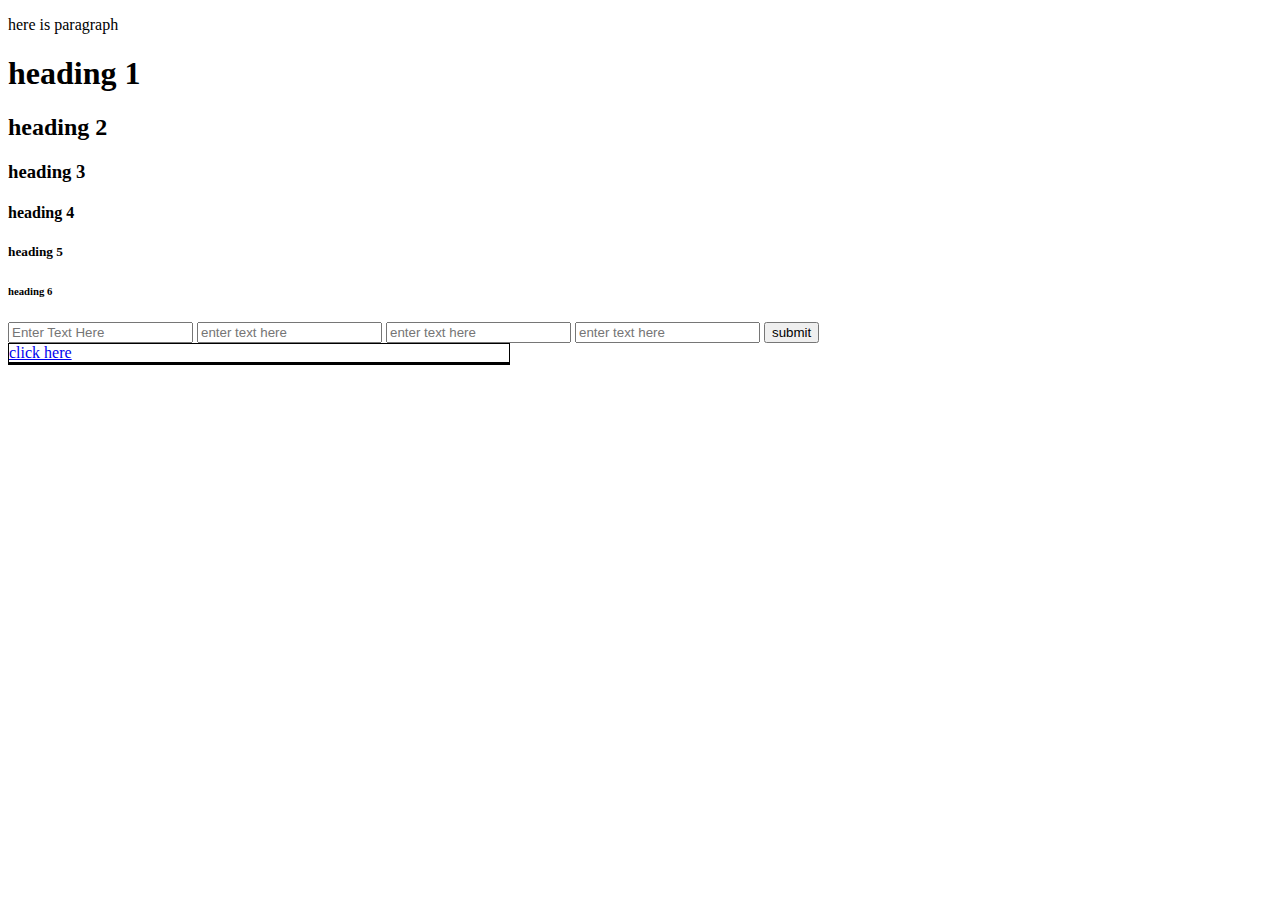
<file: day1.html>
<!doctype html>
<head>
    <title>dayone</title>
</head>
<body>
    <p>here is paragraph</p>
    <h1>heading 1</h1>
    <h2>heading 2</h2>
    <h3>heading 3</h3>
    <h4>heading 4</h4>
    <h5>heading 5</h5>
    <h6>heading 6</h6>
    <input type="text" placeholder="Enter Text Here" />
    <input type="number" placeholder="enter text here" />
    <input type="password" placeholder="enter text here" />
    <input type="email" placeholder="enter text here" />
    <input type="submit" value="submit" /> 
    </form>
</div>
<div style="border: 1px solid black; width: 500px">
    <a href="https://www.youtube.com/watch?v=uNKd67xCmwg">click here</a>
</div>
<div style="border: 1px solid black; width: 500px;">
</div>
    </body>
</file>
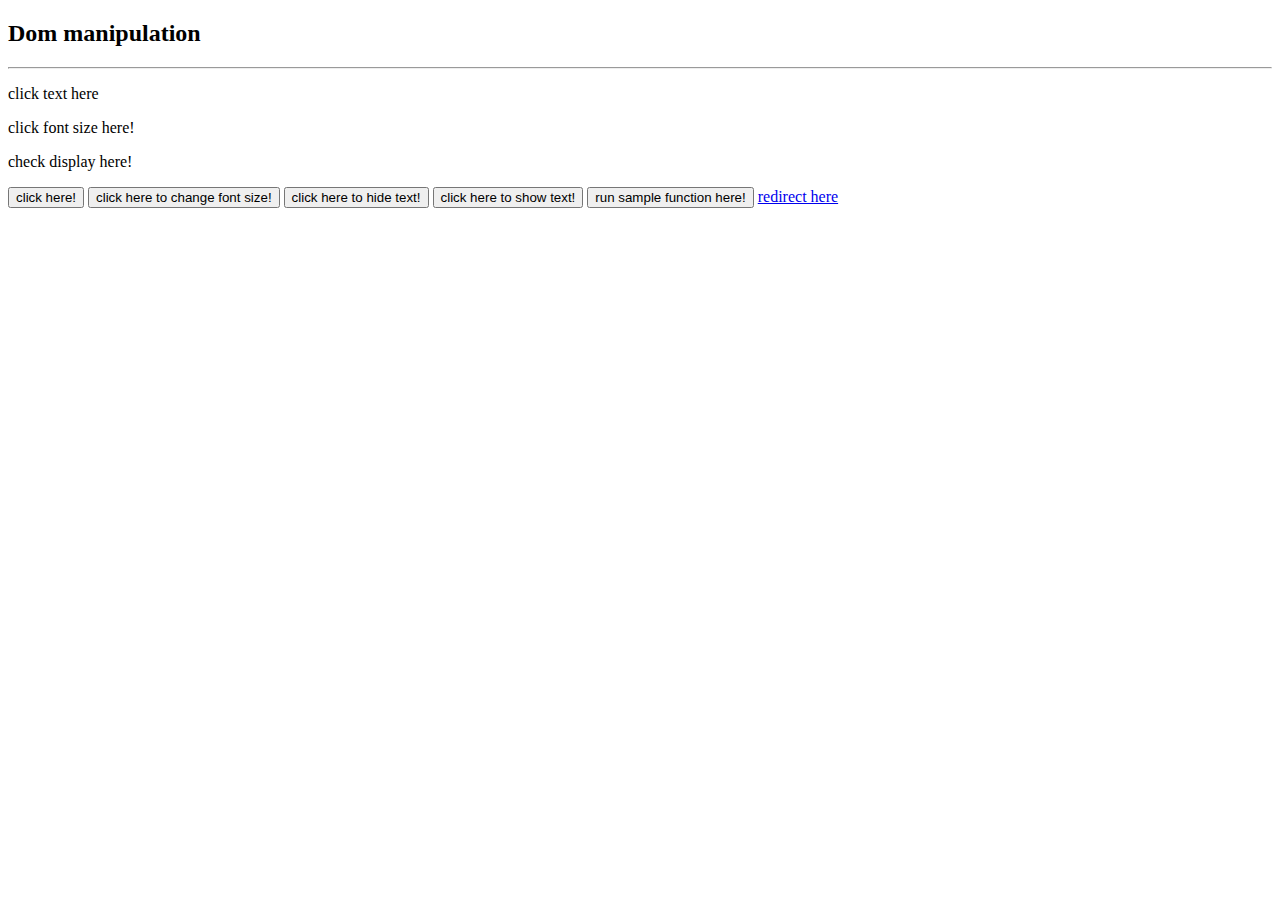
<file: day2.html>
<!DOCTYPE html>
<html>
<body>
    <h2>Dom manipulation</h2>
    <hr />
    <p id="sampletext">click text here</p>
    <p id="demotext">click font size here!</p>
    <p id="displaytext">check display here!</p>
    <button type="button" onclick="document.getelementid('sampletext').innertext = 'New Text Here'">click here!</button>
    <button type="button" onclick="document.getelementid('demotext').style.fontsize = '400px'">click here to change font size!</button>
    <button type="button" onclick="document.getelementid('displaytext').style.display = 'None'">click here to hide text!</button>
    <button type="button" onclick="document.getelementid('displaytext').style.display ='block'">click here to show text!</button>
    <button type="button" onclick="samplefunc()">run sample function here!</button>
    <a href="https://www.pexels.com/photo/pink-rose-736230/">redirect here</a>
</body>
<script>
    document.getelementid("settext").innerhtml = "New Text Here!"
    function samplefunc(){
    docmentgetelementid("samplefundata").innerhtml="hello, this is samplefunction!"
    window.location="https://images.pexels.com/photos/736230/pexels-photo-736230.jpeg?cs=srgb&dl=pexels-jonas-kakaroto-736230.jpg&fm=jpg">click here!
}
</script>
</html>
</file>
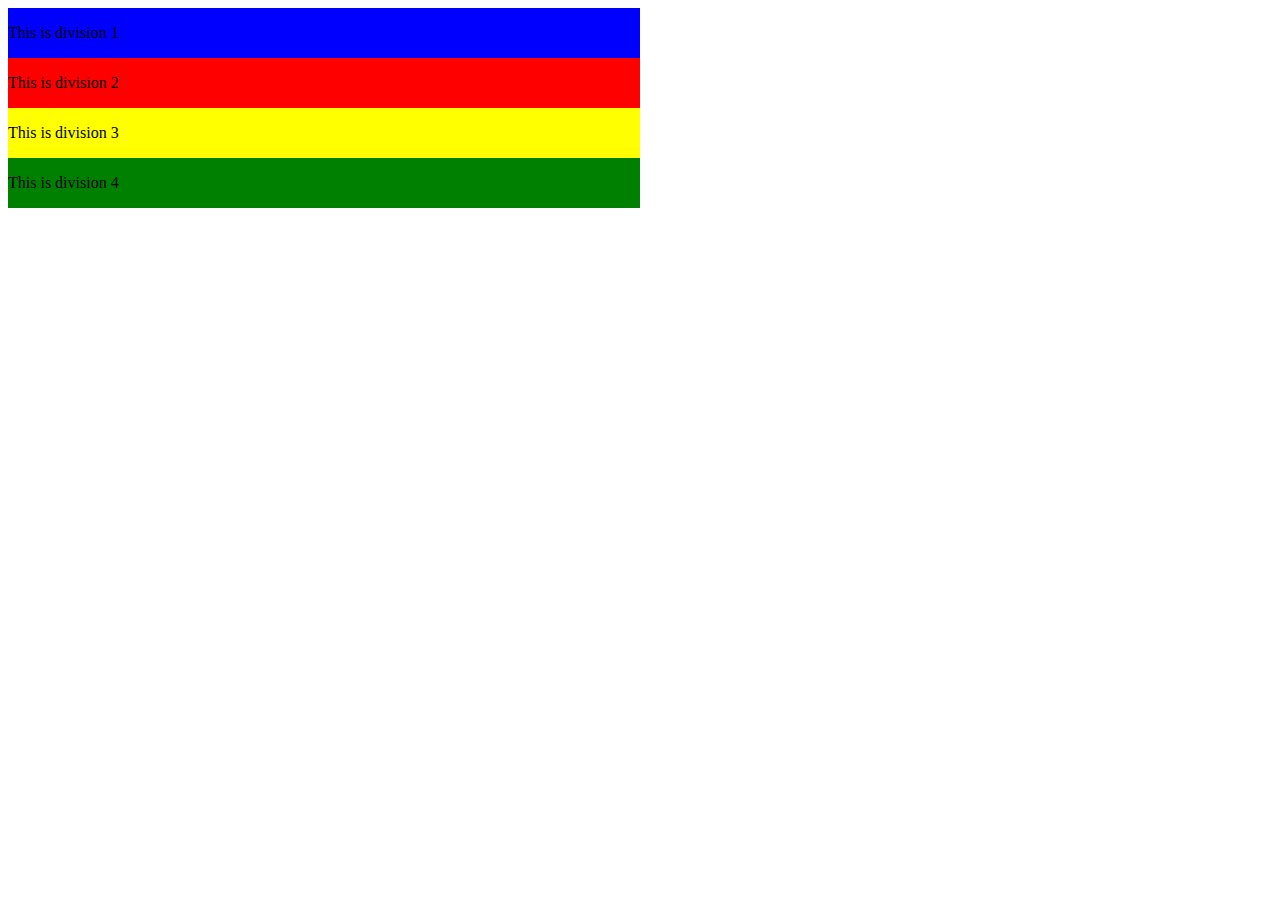
<file: day4.html>
<!doctype html>
<head> <!-- css js -->


</head>
<!-- This loged page for linked in-->

<!-- css and js used here-->
<body>

    <div id="div1" Style="background-color :blue;display: flex;height: 10%;width: 50%;">
        <p>This is division 1</p>
    </div>

    <div id="div2" style="background-color :red;display: flex;height: 10%;width: 50%;">
        <p>This is division 2</p>
    </div>

    <div id="div3" style="background-color :yellow;display: flex;height: 10%;width: 50%">
        <p>This is division 3</P>
        </div>

        <div id="div4" style="background-color: green;display: flex;height: 10%;width: 50%">
            <p>This is division 4</p>
        </div>

    </body>
    </html>
</file>
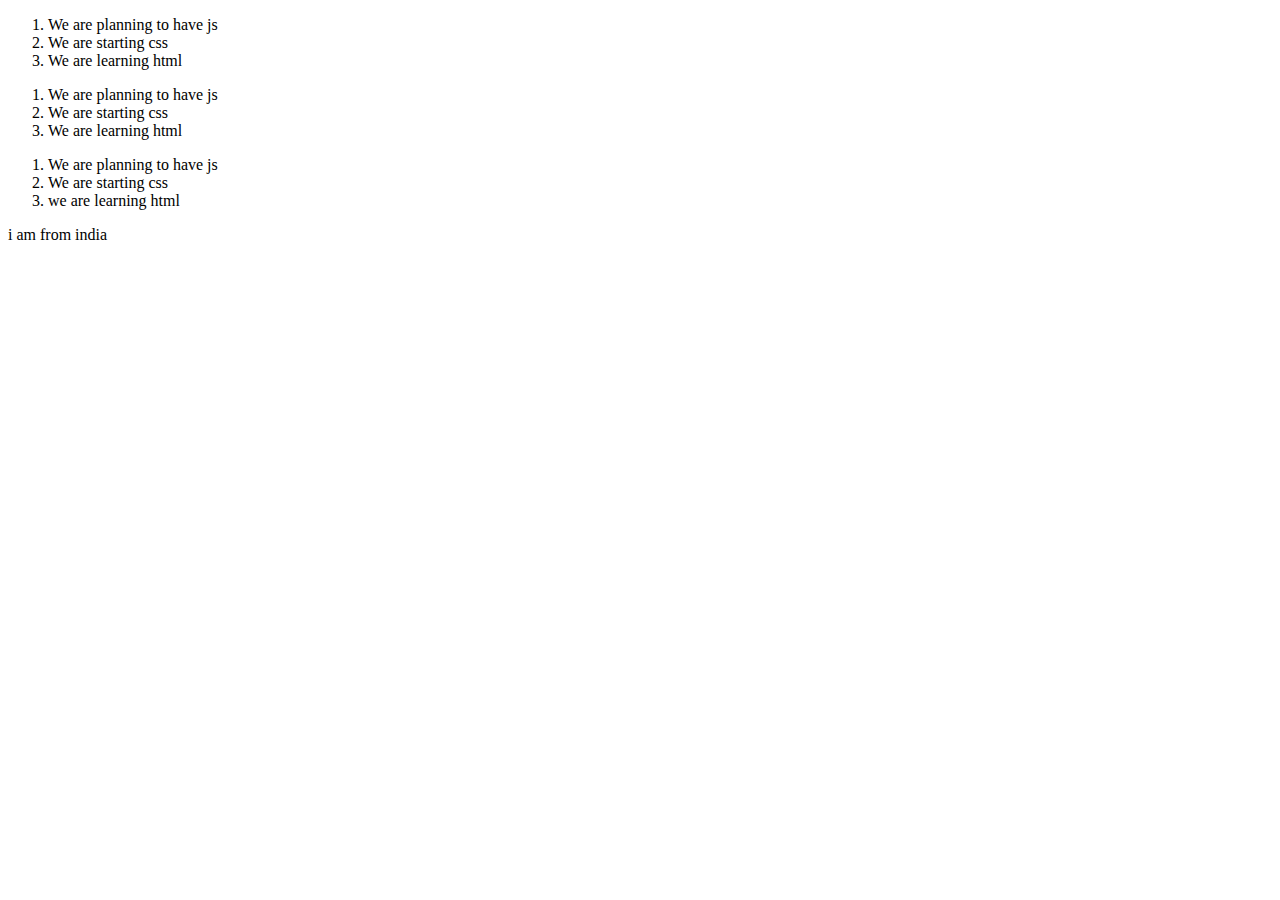
<file: day6.html>
<!DOCTYPE html>
<head> <!--css js-->

    <style type="text/css">

        #excercise ol{
            list-style-type: upper-alpha;
        }

        #excercise ol{
            list-style-type: lower-roman;
        }
    </style>
</head>
<!-- this login page for linked in-->

<!--css and js used here-->
<body>
    <div id="exercise">
        <ol>
            <li>We are planning to have js</li>
            <li>We are starting css</li>
            <li>We are learning html</li>
        </ol>
    </div>
    
    <div id="exinmonths">
    <ol>
        <li>We are planning to have js</li>
        <li>We are starting css</li>
        <li>We are learning html</li>
    </ol>
    </div>

    <ol>
        <li>We are planning to have js</li>
        <li>We are starting css</li>
        <li>we are learning html</li>
    </ol>

    <srivarsha>i am from india</srivasha>
    </div>
</body>
</file>
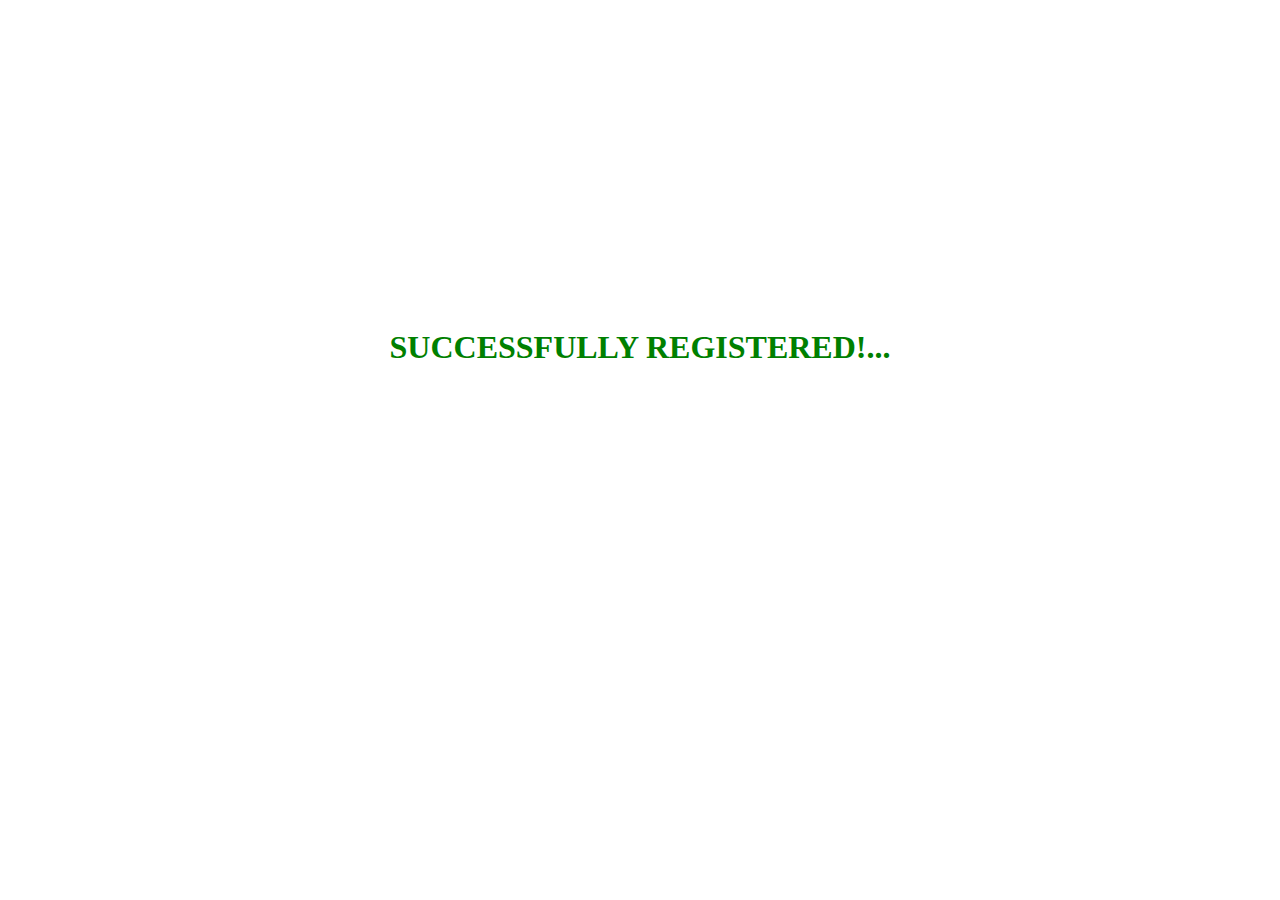
<file: regsuccess.html>
<!doctype html>
<html lang="en">
    <head>
        <meta charset="UTF-8">
        <meta http-equiv="x-compatible" content="IE-edge">
        <meta name="viewport" content="width=device-width, initial-scale1.O">
        <title>REGISTERED</title>
    </head>
    <style>

        .reg{
              text-align: center;
              padding: 300px;
        }



    </style>
    <body>
        <div class="reg" style="height: : 100vh;" width="100%">
            <H1 Style="color: green;">SUCCESSFULLY REGISTERED!...</H1></div>

    </body>
</html>
</file>
